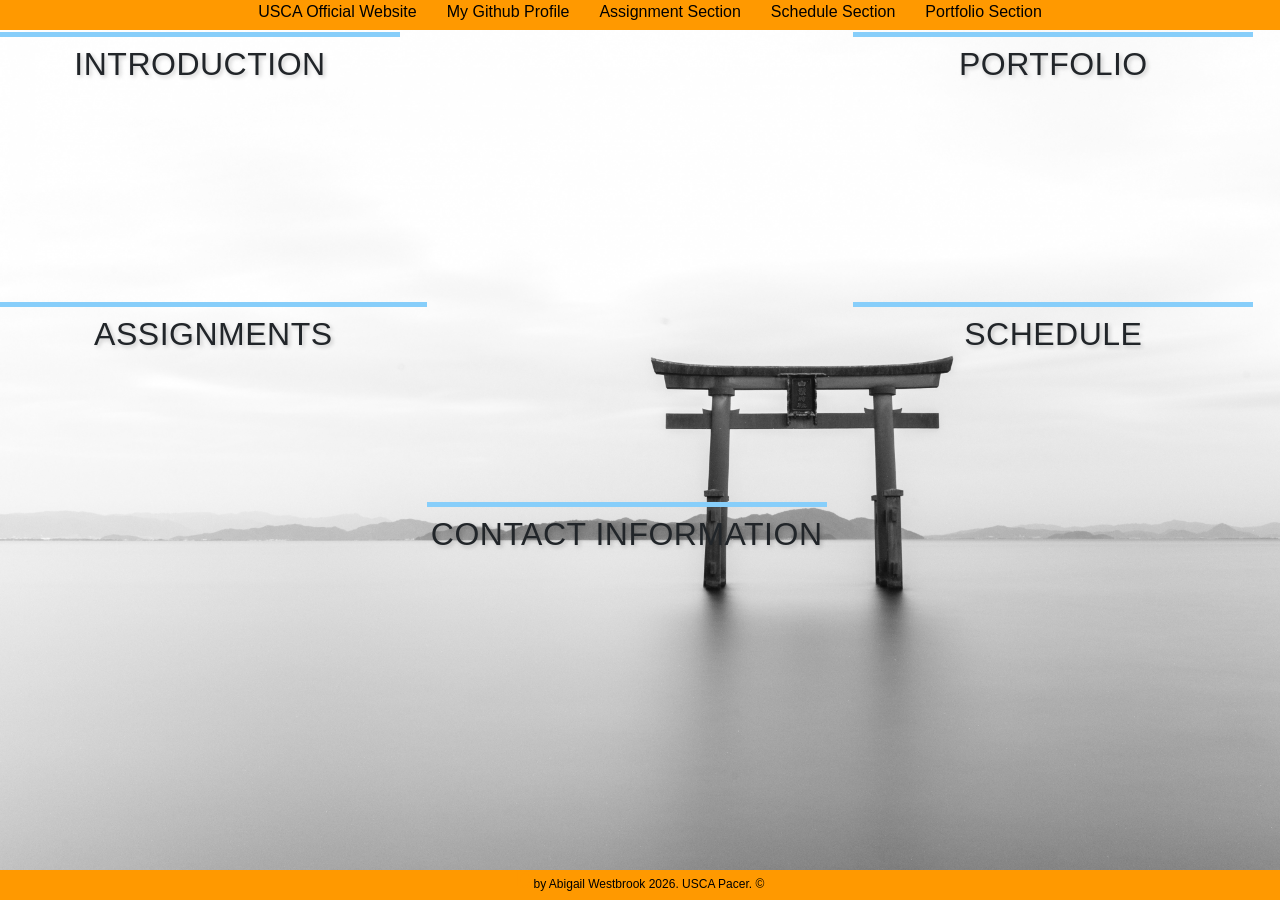
<file: index.html>
<!DOCTYPE html>
<html lang="en">
<head>
    <meta charset="UTF-8">
    <meta name="viewport" contents="width=device-width, intial-scale=1.0">
    <title> CSCI225 Homepage - Abigail Westbrook</title>
    <link href="https://cdn.jsdelivr.net/npm/bootstrap@5.3.8/dist/css/bootstrap.min.css" rel="stylesheet" integrity="sha384-sRIl4kxILFvY47J16cr9ZwB07vP4J8+LH7qKQnuqkuIAvNWLzeN8tE5YBujZqJLB" crossorigin="anonymous">
    <link href="https://fonts.googleapis.com/css2?family=Roboto:wght@400;500;700&display=swap">
    <link rel="stylesheet" href="css/home.css">
</head>

<body>
    <!--header-->
    <header>
        <nav> 
            <ul>
                <li><a href= "https://usca.edu" target="_blank">USCA Official Website</a></li>
                <li><a href= "https://github.com/abigailw07/CSCI225" target="_blank">My Github Profile</a></li>
                <li><a href= "#assignment-sidebar">Assignment Section</a></li>
                <li><a href= "#schedule-section">Schedule Section</a></li>
                <li><a href= "#portfolio-section">Portfolio Section</a></li>
            </ul>
        </nav>
    </header>

    <!--Main Content area-->
    <main>
        <!-- Introduction Section -->
        <section id="introduction-section"> 
        <div class="blue-line"></div>
        <h2>Introduction</h2>
        <p>Welcome to my official course homepage for CSCI225. I am a sophmore Cyber Security major. I enjoy reading and playing video games. My favorite book series right now is Dungeon Crawler Carl. My favorite video game is Stardew Valley. I am excited to learn about web development. Because of this class I am considering starting a career in web development as a front end developer.</p>
        <!--Tag 1: <figure> and <figcaption>-->
        <figure>
            <img src= "img/IMG_5987.jpeg" alt="A profile picture of choice" width ="300">
            <figcaption>A profile photo for my homepage.</figcaption>
        </figure>
        </section>
        
        <!-- Portfolio Section -->
        <section id="portfolio-section">
            <div class="blue-line"></div>
            <h2>Portfolio</h2>
            <p> Introdutcion to Computer Science Final Project - For the final project in this class my group created a RPG where you could train, rest, hunt for treasure, and attack enemies. You had stats that you could train and hp that would go down when attacked by an enemy. If you defeated the enemy it would drop gold you could collect.</p>
        </section>                                 

        <!-- Schedule Section -->
         <section id="schedule-section" class="Schedule">
            <div class="blue-line"></div>
            <h2>Schedule</h2>
            <table border="1">
                <thead>
                    <tr>
                        <th>Time</th>
                        <th>Monday</th>
                        <th>Tuesday</th>
                        <th>Wednesday</th>
                        <th>Thursday</th>
                        <th>Friday</th>
                    </tr>
                </thead>
                <tbody>
                    <tr>
                        <td><time datetime="10:00">10:00 AM - 11:15 AM</time></td>
                        <td>CSCI 255 (Information Security)</td>
                        <td>Study Block</td>
                        <td>CSCI 255 (Information Security)</td>
                        <td>Study Block</td>
                        <td>Off Campus</td>
                    </tr>
                    <tr>
                        <td><time datetime="10:50">10:50 AM - 12:05 PM</time></td>
                        <td>Study Block</td>
                        <td>HIST 101 (World Civilizations)</td>
                        <td>Study Block</td>
                        <td>HIST 101 (World Civilizations)</td>
                        <td>Off Campus</td>
                    </tr>
                    <tr>
                        <td><time datetime="12:00">12:00 PM - 1:30 PM</time></td>
                        <td>CSCI 225 (Web Development) <br><small>(12:00 - 1:15)</small></td>
                        <td>COMM 241 (Public Speaking) <br><small>(12:15 - 1:30)</small></td>
                        <td>CSCI 225 (Web Development) <br><small>(12:00 - 1:15)</small></td>
                        <td>COMM 241 (Public Speaking) <br><small>(12:15 - 1:30)</small></td>
                        <td>Off Campus</td>
                    </tr>
                    <tr>
                        <td><time datetime="01:30">01:30 PM - 03:00 PM</time></td>
                        <td>Break/Study</td>
                        <td>Open Slot</td>
                        <td>Break/Study</td>
                        <td>Open Slot</td>
                        <td>Off Campus</td>
                    </tr>
                    <tr>
                        <td><time datetime="03:00">03:00 PM - 05:40 PM</time></td>
                        <td>Algorithmic Design II</td>
                        <td>Open Slot</td>
                        <td>Algorithmic Design II</td>
                        <td>Open Slot</td>
                        <td>Off Campus</td>
                    </tr>
                </tbody>
            </table>
         </section>

        <section id="assignment-section">
            <div class="blue-line"></div>
            <h2>Assignments</h2>
            <p><a href="doc/Assignment1.docx">Assignment1.docx</a><br>
                <a href="pdf/Assignment2.pdf">Assignment2.pdf</a><br>
                <a href="ContactMe.html">ContactMe.html</a><br>
                Assignment 3 (Coming Soon)<br>
                <a href="healthplan.html">Health Plan</a>
            </p>
            <!--
            <ul>
                <li><a href="doc/Assignment1.docx">Assignment1.docx</a></li>
                <li><a href="pdf/Assignment2.pdf">Assignment2.pdf</a></li>
                <li><a href="ContactMe.html">ContactMe.html</a></li>
                <li>Assignment 3 (Coming Soon)</li>
            </ul>
            -->
        </section>

     <!-- Footer area: contact information-->
        <section id="contact-section">
            <div class="blue-line"></div>
            <h2>Contact Information</h2>
            <address>
                <a href="mailto:aw215@usca.edu">aw215@usca.edu</a><br>
            </address>
        </section>

        <footer class="copyright-section">
             <!--Tag 2: <small> Tag 3: <time>-->
            <p>
                bby Abigail Westbrook 2026. USCA Pacer. &copy;
            </p>
        </footer>
    </main>
</body>

</html>
</file>
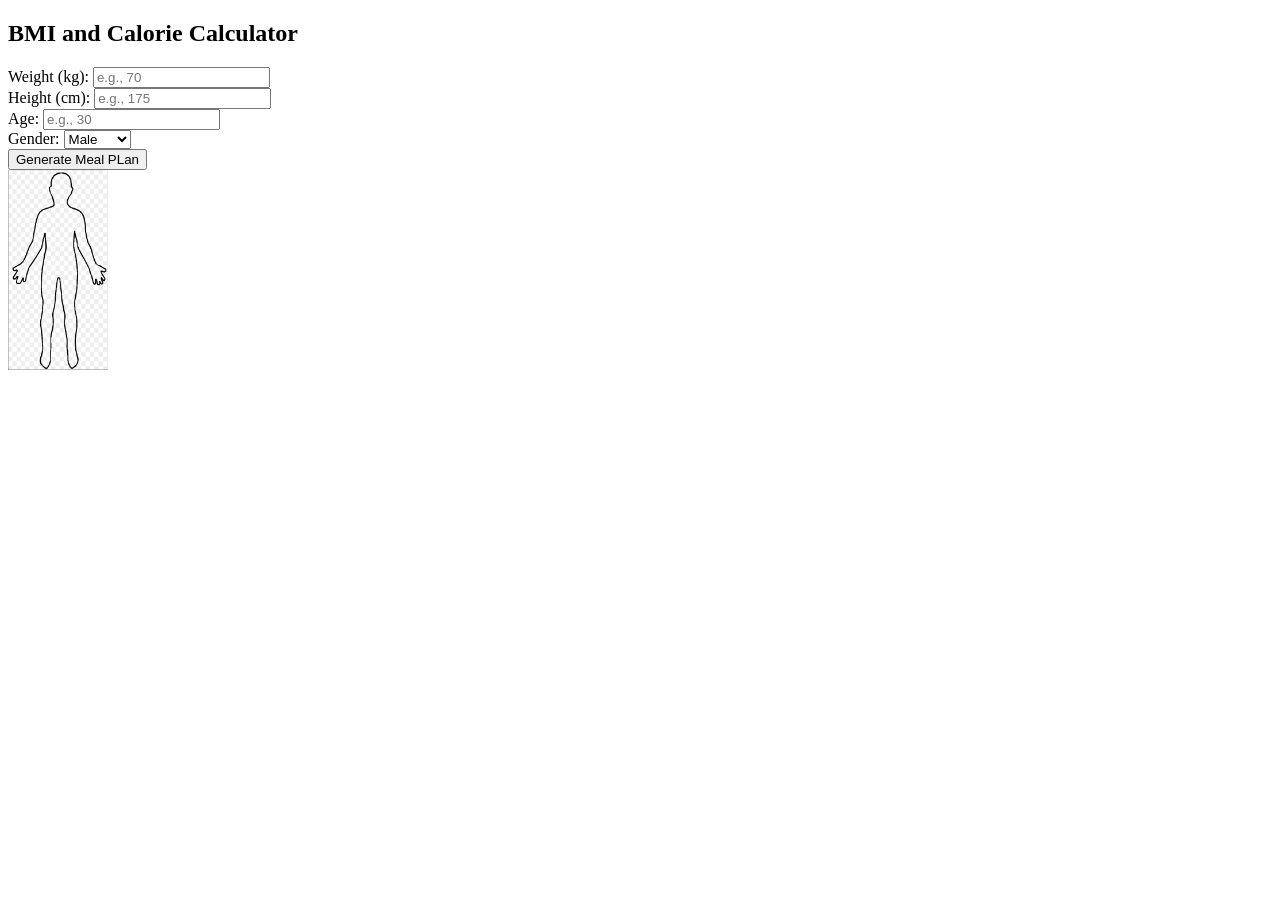
<file: healthplan.html>
<!DOCTYPE html>
<html lang="en">
<head>
    <meta charset="UTF-8">
    <title>Health Plan - BMI and Calorie Calculator</title>
</head>
<body>
    <div class="container">
        <h2>BMI and Calorie Calculator</h2>

        <div class="form-group">
            <label for="weight">Weight (kg):</label>
            <input type="number" id="weight" placeholder="e.g., 70" min="1" step="any">
        </div>
        <div class="form-group">
            <label for="height">Height (cm):</label>
            <input type="number" id="height" placeholder="e.g., 175" min="1" step="any">
        </div>
        <div class="form-group">
            <label for="age">Age:</label>
            <input type="number" id="age" placeholder="e.g., 30" min="1">
        </div>

        <div class="form-group">
            <label for="gender">Gender:</label>
            <select id="gender">
                <option value="male">Male</option>
                <option value="female">Female</option>
            </select>
        </div>

        <button id="calc-btn">Generate Meal PLan</button>

        <div id="results-box" class="results" style="display:none;">
            <h3>Your Report</h3>
            <p><strong>BMI:</strong> <span id="bmi-output">0.00</span></p>
            <p><strong>Calorie Target:</strong> <span id="calorie-output">0</span></p>

            <h4>Suggested Meal Plan</h4>
            <ul id="meal-list"></ul>
            <p><strong>Total Meal Plan Calories:</strong> <span id="total-meal-calories">0</span> calories</p>
        </div>

        <div class="visual-container">
            <img id="person-img" src="img/person.png" style="width: 100px; height: 200px; transition: width 0.5s ease, height 0.5s ease;">
        </div>
    </div>
    
    <script>
        // Example foodDatabase provided from your file
        const foodDatabase = [
            { name: "Apple (1 medium)", cal: 95 },
            { name: "Banana (1 medium)", cal: 105 },
            { name: "Orange (1 medium)", cal: 62 },
            { name: "Grapes (1 cup)", cal: 104 },
            { name: "Strawberries (1 cup)", cal: 49 },
            { name: "Broccoli (1 cup)", cal: 55 },
            { name: "Carrots (1 cup)", cal: 52 },
            { name: "Spinach (1 cup)", cal: 7 },
            { name: "Potato (1 medium)", cal: 161 },
            { name: "Sweet Potato (1 medium)", cal: 103 },
            { name: "Avocado (half)", cal: 117 },
            { name: "Chicken Breast (4oz)", cal: 165 },
            { name: "Salmon (4oz)", cal: 235 },
            { name: "Ground Beef 80/20 (4oz)", cal: 287 },
            { name: "Egg (1 large)", cal: 72 },
            { name: "Tofu (1/2 cup)", cal: 94 },
            { name: "Black Beans (1/2 cup)", cal: 114 },
            { name: "Lentils (1/2 cup)", cal: 115 },
            { name: "Plain Greek Yogurt (1 cup)", cal: 100 },
            { name: "Almonds (1 oz)", cal: 164 },
            { name: "Peanuts (1 oz)", cal: 161 },
            { name: "Peanut Butter (2 tbsp)", cal: 188 },
            { name: "Brown Rice (1 cup cooked)", cal: 216 },
            { name: "White Rice (1 cup cooked)", cal: 205 },
            { name: "Quinoa (1 cup cooked)", cal: 222 },
            { name: "Oats (1/2 cup dry)", cal: 150 },
            { name: "Whole Wheat Bread (1 slice)", cal: 69 },
            { name: "White Bread (1 slice)", cal: 75 },
            { name: "Pasta (1 cup cooked)", cal: 220 },
            { name: "Bagel (1 medium)", cal: 245 },
            { name: "Flour Tortilla (8 inch)", cal: 144 },
            { name: "Vanilla Ice Cream (1/2 cup)", cal: 137 },
            { name: "Chocolate Chip Cookie (1 medium)", cal: 148 },
            { name: "Potato Chips (1 oz)", cal: 152 },
            { name: "Pretzels (1 oz)", cal: 108 },
            { name: "Cheddar Cheese (1 oz)", cal: 113 },
            { name: "Butter (1 tbsp)", cal: 102 },
            { name: "Olive Oil (1 tbsp)", cal: 119 },
            { name: "Whole Milk (1 cup)", cal: 149 },
            { name: "Almond Milk (1 cup)", cal: 39 },
            { name: "Orange Juice (1 cup)", cal: 112 },
            { name: "Cola (12 oz)", cal: 140 },
            { name: "Black Coffee (8 oz)", cal: 2 },
            { name: "Bacon (2 slices)", cal: 86 },
            { name: "Pork Sausage (1 link)", cal: 133 },
            { name: "Pancakes (2 medium)", cal: 172 },
            { name: "Waffle (1 large)", cal: 218 },
            { name: "Honey (1 tbsp)", cal: 64 },
            { name: "Maple Syrup (1 tbsp)", cal: 52 },
            { name: "Cheese Pizza (1 slice)", cal: 285 }
        ];

        // Metric formulas
        function calculateMetrics(weight, height, age, gender) {
            const heightM = height / 100;
            const bmi = (weight / (heightM * heightM)).toFixed(2);

            let bmr;
            if (gender === 'male') {
                bmr = (10 * weight) + (6.25 * height) - (5 * age) + 5;
            } else {
                bmr = (10 * weight) + (6.25 * height) - (5 * age) - 161;
            }

            // Calorie target
            const calorieTarget = Math.round(bmr * 1.2);

            return { bmi, calorieTarget };
            }

            // Randomized meal plan
            function selectMealPlan(calorieTarget, database) {
            // Create a copy and shuffle the array
            const shuffledFoods = [...database].sort(() => 0.5 - Math.random());
            
            let selectedFoods = [];
            let currentTotalCalories = 0;

            for (let food of shuffledFoods) {
                if (currentTotalCalories + food.cal <= calorieTarget) {
                selectedFoods.push(food);
                currentTotalCalories += food.cal;
                }
            }

            return { selectedFoods, currentTotalCalories };
            }

            // Animation
            function animatePerson(bmi) {
                const personImg = document.getElementById('person-img');
                if (!personImg) return;

                const baseWidth = 100;
                const baseHeight = 200;

                let widthScale = bmi / 22;
                let heightScale = 22 / bmi;

                widthScale = Math.max(0.5, Math.min(widthScale, 2.0));
                heightScale = Math.max(0.75, Math.min(heightScale, 1.1));

                const targetWidth =  Math.round(baseWidth * widthScale);
                const targetHeight = Math.round(baseHeight * heightScale);

                personImg.style.width = `${targetWidth}px`;
                personImg.style.height = `${targetHeight}px`;
            }

            // Visual layout 
            function updateVisualIndicator(bmi) {
            const personImg = document.getElementById('person-img');
            if (!personImg) return;

            // Scale the box element depending on the BMI
            if (bmi < 18.5) {
                personImg.style.width = '70px';
                personImg.style.height = '200px';
            } else if (bmi >= 18.5 && bmi < 25) {
                personImg.style.width = '100px';
                personImg.style.height = '200px';
            } else if (bmi >= 25 && bmi < 30) {
                personImg.style.width = '130px';
                personImg.style.height = '200px';
            } else {
                personImg.style.width = '160px';
                personImg.style.height = '200px';
            }
            }

            // Click event listener to the Generate Meal Plan button
            document.getElementById('calc-btn').addEventListener('click', () => {
            const weight = parseFloat(document.getElementById('weight').value);
            const height = parseFloat(document.getElementById('height').value);
            const age = parseInt(document.getElementById('age').value);
            const gender = document.getElementById('gender').value;

            if (!weight || !height || !age) {
                alert('Please complete all form inputs.');
                return;
            }

            // Run calculation formulas
            const { bmi, calorieTarget } = calculateMetrics(weight, height, age, gender);
            const { selectedFoods, currentTotalCalories } = selectMealPlan(calorieTarget, foodDatabase);

            // Update DOM strings
            document.getElementById('bmi-output').textContent = bmi;
            document.getElementById('calorie-output').textContent = calorieTarget;
            document.getElementById('total-meal-calories').textContent = currentTotalCalories;

            // Adapt the physical visual container style
            updateVisualIndicator(parseFloat(bmi));

            // Clear previous list item nodes and populate new ones
            const mealListEl = document.getElementById('meal-list');
            mealListEl.innerHTML = '';
            
            selectedFoods.forEach(food => {
                const li = document.createElement('li');
                li.textContent = `${food.name} (${food.cal} cal)`;
                mealListEl.appendChild(li);
            });

            // Display report layout block
            document.getElementById('results-box').style.display = 'block';
        });

    </script>
</body>
</html>
</file>
<file: css/home.css>
/* Font: web font and font weight */
/* Place a background image to the body */
body{
    background: url("../img/as3background.jpeg");
    background-size: cover;
    height: 100vh;
    display: flex;
    flex-direction: column;
    font-family: "Montserrat", sans-serif;
    font-weight: 400;
}

.blue-line {
    width: 100%;
    height: 5px;
    background-color: lightskyblue;
    margin-bottom: 8px;
}

header{
    position: fixed;
    top: 0;
    left: 0%;
    width: 100%;
    height: 30px;
    background-color: #ff9900;
}

/* Display nav list in one line. */
nav ul {
    display: flex;
    gap: 30px;
    padding-left: 20px;
    text-decoration: none;
    list-style: none;
    text-align: center;
    justify-content: center;
}

nav a {
    text-decoration: none;
    color: black;
    font-family: "Montserrat", sans-serif;

}

main {
    display: grid;
    grid-template-columns: repeat(3, 2fr);
    grid-template-rows: 270px 200px 0px 100px;
    padding-top: 32px;
    gap: 0px;
    height: 100vh;
}

#introduction-section {
    grid-column: 1/2;
    grid-row: 1/2;
    width: 400px;
    height: 200px;
}

#portfolio-section {
    grid-column: 3/4;
    grid-row: 1/2;
    width: 400px;
    height: 200px;
}

#schedule-section {
    grid-column: 3/4;
    grid-row: 2/3;
    width: 400px;
    height: 200px;
}

h2:hover + table{
    /*display: table;*/
    opacity: 1;
}

#assignment-section {
    grid-column: 1/2;
    grid-row: 2/3;
    /*width: 400px;
    height: 200px;*/
}

#assignment-section ul {
    /*list-style: none;*/
    text-align: center;
}

#contact-section {
    grid-column: 2/3;
    grid-row: 4/5;
    width: 400px;
    height: 100px;
}

/* Set line height and text align */
p {
    line-height: 1.5;
    text-align: center;
    opacity: 0;
    transition: opacity 2s ease-in-out, visibility 3s ease-in-out;
}

p ~ .assignment-section {
    text-align: center;
    justify-content: center;
}

h2:hover ~ p{
    opacity: 1;
}

h2:hover ~ .assignment-section{
    opacity: 1;
}

p:hover ~ .assignment-section{
    opacity: 1;
}

address {
    opacity: 0;
    transition: opacity 2s ease-in-out, visibility 3s ease-in-out;
}

h2:hover + address{
    opacity: 1;
}

/* Text transform all elements to uppoercase and letter spacing */
/* Apply text shadow */
h2 {
    font-size: 2em;
    text-transform: uppercase;
    text-align: center;
    letter-spacing: 0.5px;
    text-shadow: 2px 2px 4px rgba(0, 0, 0, 0.2);
}

/* Set text-decoration to none */
/* Apply special style to all links. */
a {
    text-decoration: none;
    color: black;
}

a:hover {
    color: black;
    text-decoration: underline;
    text-decoration-style: wavy;
}

/* Specify an image as the list-item marker in a list. */

/* Add rounded corner borders */
/* Style even rows of a table with a background color */
table {
    empty-cells: hide;
    border-spacing: 8px;
    font-size: 10px;
    width: 100px;
    border: 2px solid black;
    border-radius: 5px;
    overflow: hidden;
    transform: scale(0.2);
    transform: translate(-98%, -65%);
    background-color: white;
    opacity: 0;
    transition: opacity 2s ease-in-out, visibility 3s ease-in-out;
}

th, td {
    border-bottom: 1px solid black;
    border-right: 1px solid black;
    padding: 10px;
    vertical-align: middle;
}

th:last-child, td:last-child {
    border-right: 0;
}

tr:last-child td {
    border-bottom: 0;
}

tr:nth-child(even) {
    background-color: #ff990080;
}

/* Give special style to first letter of all paragraphs */
p::first-letter {
    font-size: 2rem;
    color: #ff9900;
    line-height: 1;
}

/* Create box shadow for first paragraph in portfolio section */
#portfolio-section p {
    box-shadow: -25px -25px 50px black;
    padding: 15px;
    border-radius: 4px;
}

figure {
    display: none;
}

footer {
    position: fixed;
    left: 0;
    bottom: 0;
    width: 100%;
    height: 30px;
    background-color: #ff9900;
    display: flex;
    align-items: center;
    justify-content: center;
    z-index: 1000;
    overflow: hidden;
    /*animation: nameSlide 10s linear infinite;*/
}

.copyright-section p {
    display: inline-block; 
    position: relative;
    opacity: 1 !important; 
    position: relative;
    color: black;
    font-size: 12px;
    font-weight: 400;
    animation: nameSlide 10s linear infinite;
}


footer p {
    color: black;
    opacity: 1;
}

@keyframes nameSlide {
    from {
        transform: translateX(0);
    }
    to {
        transform: translateX(300px);
    }
    /*
    0% {transform: translateX(-220px);}
    50% {transform: translateX(0);}
    100% {transform: translateX(220px);} */
}
</file>
